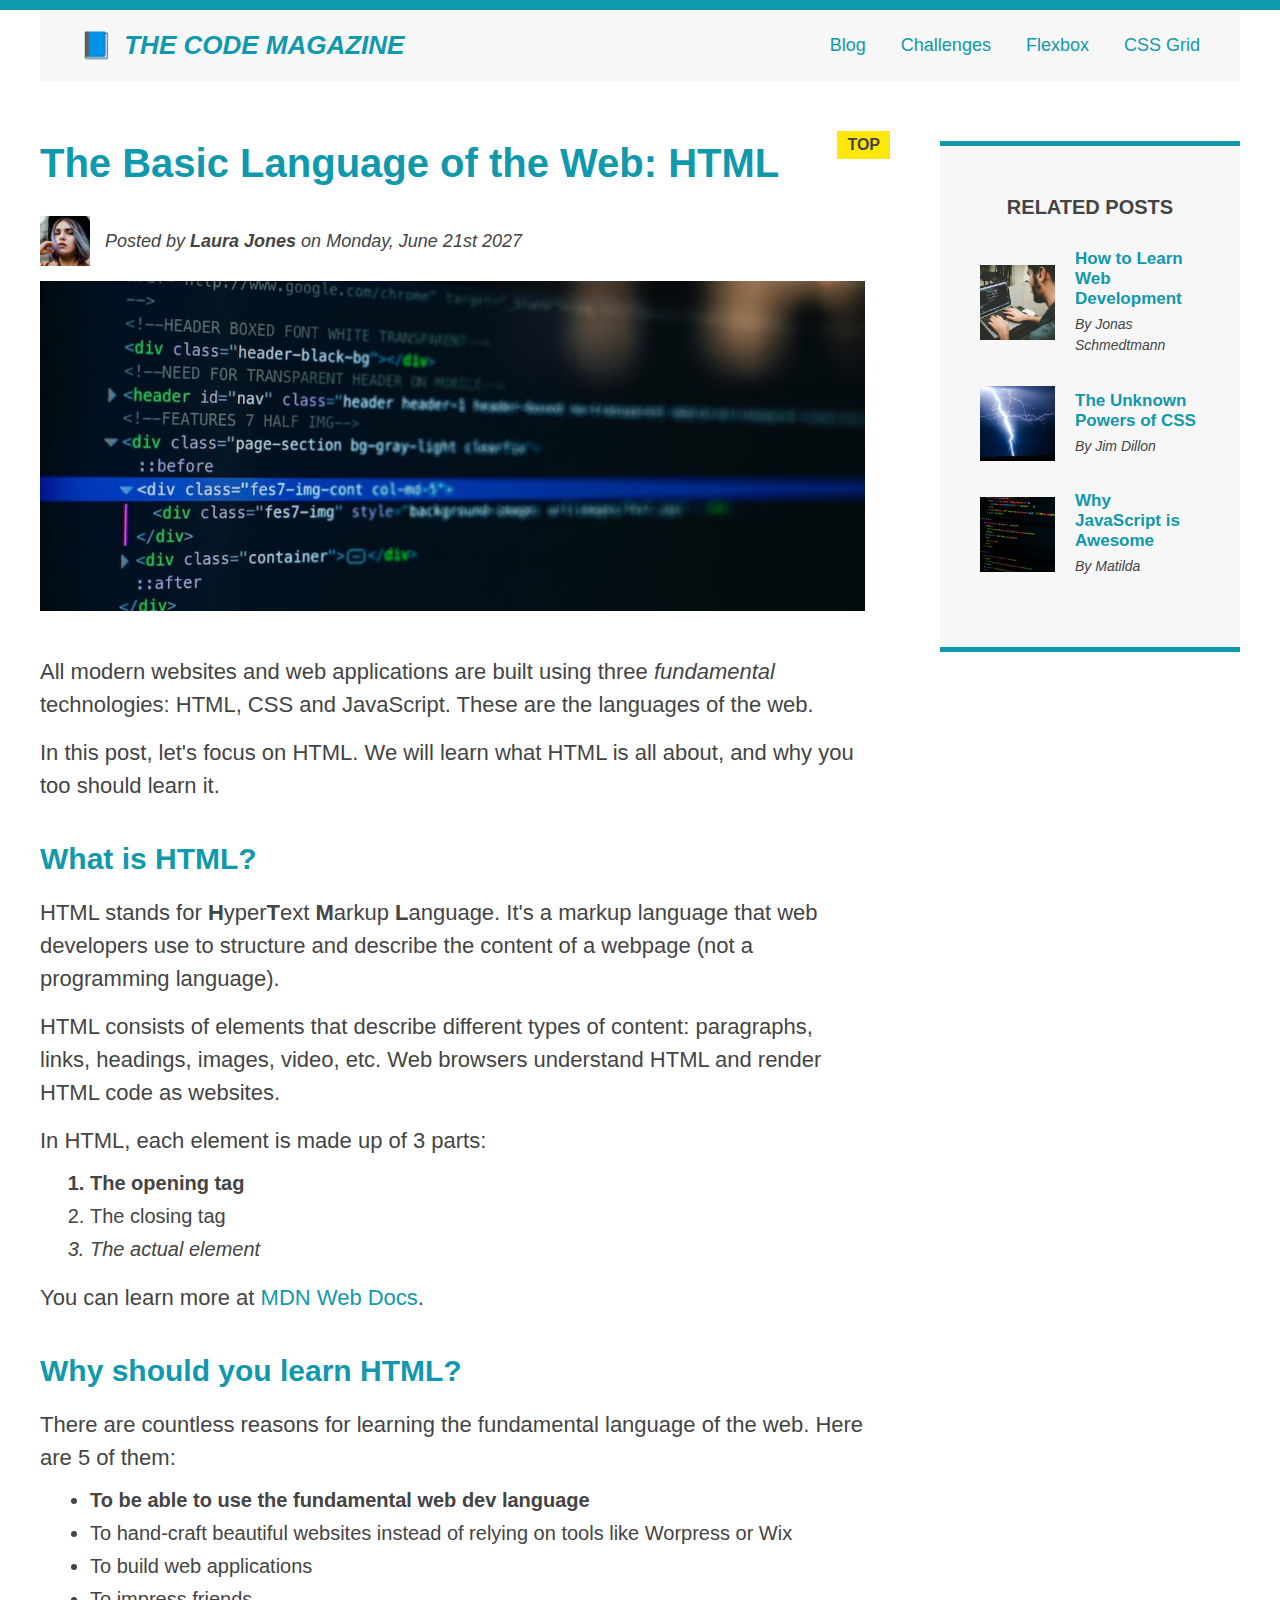
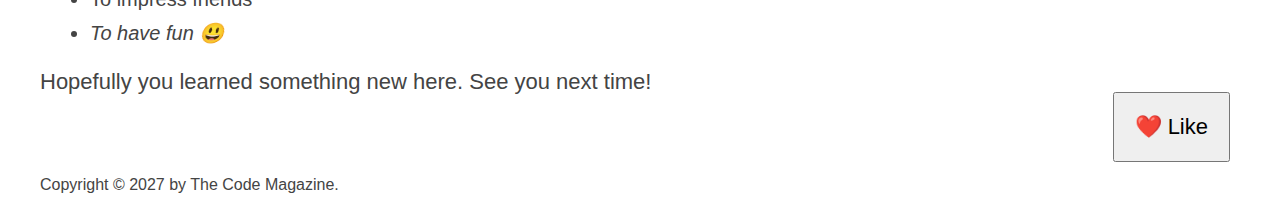
<file: index.html>
<!DOCTYPE html>
<html lang="en">
  <head>
    <meta charset="UTF-8" />
    <link href="style.css" rel="stylesheet" />

    <title>The Basic Language of the Web: HTML</title>
  </head>

  <body>
    <!--
    <h1>The Basic Language of the Web: HTML</h1>
    <h2>The Basic Language of the Web: HTML</h2>
    <h3>The Basic Language of the Web: HTML</h3>
    <h4>The Basic Language of the Web: HTML</h4>
    <h5>The Basic Language of the Web: HTML</h5>
    <h6>The Basic Language of the Web: HTML</h6>
    -->

    <div class="container">
      <header class="main-header clearfix">
        <h1>📘 The Code Magazine</h1>

        <nav>
          <!-- <strong>This is the navigation</strong> -->
          <a href="blog.html">Blog</a>
          <a href="#">Challenges</a>
          <a href="flexbox.html">Flexbox</a>
          <a href="css-grid.html">CSS Grid</a>
        </nav>

        <!-- <div class="clear"></div> -->
      </header>

      <!-- ONLY NECESSARY FOR FLEXBOX -->
      <!-- <div class="row"> -->
      <article>
        <header class="post-header">
          <h2>The Basic Language of the Web: HTML</h2>

          <div class="author-box">
            <img
              src="img/laura-jones.jpg"
              alt="Headshot of Laura Jones"
              height="50"
              width="50"
              class="author-img"
            />

            <p id="author" class="author">
              Posted by <strong>Laura Jones</strong> on Monday, June 21st 2027
            </p>
          </div>

          <img
            src="img/post-img.jpg"
            alt="HTML code on a screen"
            width="500"
            height="200"
            class="post-img"
          />
          <button>❤️ Like</button>
        </header>

        <p>
          All modern websites and web applications are built using three
          <em>fundamental</em>
          technologies: HTML, CSS and JavaScript. These are the languages of the
          web.
        </p>

        <p>
          In this post, let's focus on HTML. We will learn what HTML is all
          about, and why you too should learn it.
        </p>

        <h3>What is HTML?</h3>
        <p>
          HTML stands for <strong>H</strong>yper<strong>T</strong>ext
          <strong>M</strong>arkup <strong>L</strong>anguage. It's a markup
          language that web developers use to structure and describe the content
          of a webpage (not a programming language).
        </p>
        <p>
          HTML consists of elements that describe different types of content:
          paragraphs, links, headings, images, video, etc. Web browsers
          understand HTML and render HTML code as websites.
        </p>
        <p>In HTML, each element is made up of 3 parts:</p>

        <ol>
          <li class="first-li">The opening tag</li>
          <li>The closing tag</li>
          <li>The actual element</li>
        </ol>

        <p>
          You can learn more at
          <a
            href="https://developer.mozilla.org/en-US/docs/Web/HTML"
            target="_blank"
            >MDN Web Docs</a
          >.
        </p>

        <h3>Why should you learn HTML?</h3>

        <p>
          There are countless reasons for learning the fundamental language of
          the web. Here are 5 of them:
        </p>

        <ul>
          <li class="first-li">
            To be able to use the fundamental web dev language
          </li>
          <li>
            To hand-craft beautiful websites instead of relying on tools like
            Worpress or Wix
          </li>
          <li>To build web applications</li>
          <li>To impress friends</li>
          <li>To have fun 😃</li>
        </ul>

        <p>Hopefully you learned something new here. See you next time!</p>
      </article>

      <aside>
        <h4>Related posts</h4>

        <ul class="related">
          <li class="related-post">
            <img
              src="img/related-1.jpg"
              alt="Person programming"
              width="75"
              height="75"
            />
            <div>
              <a href="#" class="related-link">How to Learn Web Development</a>
              <p class="related-author">By Jonas Schmedtmann</p>
            </div>
          </li>
          <li class="related-post">
            <img
              src="img/related-2.jpg"
              alt="Lightning"
              width="75"
              height="75"
            />
            <div>
              <a href="#" class="related-link">The Unknown Powers of CSS</a>
              <p class="related-author">By Jim Dillon</p>
            </div>
          </li>
          <li class="related-post">
            <img
              src="img/related-3.jpg"
              alt="JavaScript code on a screen"
              width="75"
              height="75"
            />
            <div>
              <a href="#" class="related-link">Why JavaScript is Awesome</a>
              <p class="related-author">By Matilda</p>
            </div>
          </li>
        </ul>
      </aside>
      <!-- </div> -->

      <footer>
        <p id="copyright" class="copyright text">
          Copyright &copy; 2027 by The Code Magazine.
        </p>
      </footer>
    </div>
  </body>
</html>
</file>
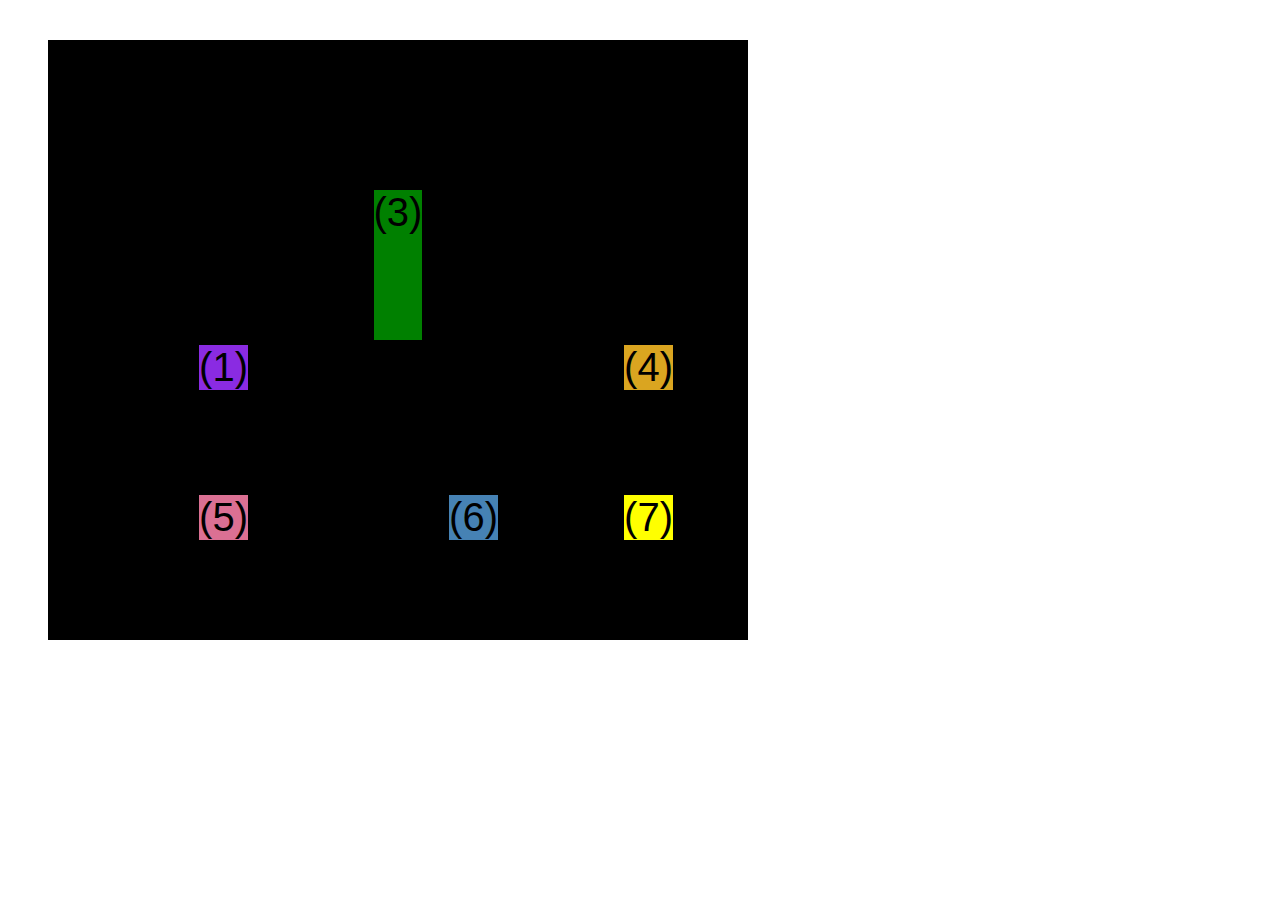
<file: css-grid.html>
<!DOCTYPE html>
<html lang="en">
  <head>
    <meta charset="UTF-8" />
    <meta http-equiv="X-UA-Compatible" content="IE=edge" />
    <meta name="viewport" content="width=device-width, initial-scale=1.0" />
    <title>CSS Grid</title>
    <style>
      .el--1 {
        background-color: blueviolet;
      }
      .el--2 {
        background-color: orangered;
      }
      .el--3 {
        background-color: green;
        height: 150px;
      }
      .el--4 {
        background-color: goldenrod;
      }
      .el--5 {
        background-color: palevioletred;
      }
      .el--6 {
        background-color: steelblue;
      }
      .el--7 {
        background-color: yellow;
      }
      .el--8 {
        background-color: crimson;
      }

      .container--1 {
        /* STARTER */
        font-family: sans-serif;
        background-color: #ddd;
        font-size: 30px;
        margin: 40px;

        /* CSS GRID */
        display: grid;
        /* grid-template-columns: 200px 200px 1fr 1fr; */
        /* grid-template-rows: 300px 200px; */
        /* grid-template-columns: 1fr 1fr 1fr auto; */

        grid-template-columns: repeat(4, 1fr);
        grid-template-rows: 1fr 1fr;
        /* height: 500px; */

        /* gap: 30px; */
        column-gap: 20px;
        row-gap: 40px;

        /* TEMP */
        display: none;
      }

      .el--8 {
        grid-column: 2 / 3;
        /* grid-row: 1 / span 2; */
        grid-row: 1 / 2;
      }

      .el--2 {
        /* grid-column: 1 / 4; */
        /* grid-column: 1 / span 4; */
        grid-column: 1 / -1;
        grid-row: 2;
      }

      .el--6 {
        /* grid-row: 3 / 5; */
      }

      .container--2 {
        /* STARTER */
        font-family: sans-serif;
        background-color: black;
        font-size: 40px;
        margin: 40px;

        width: 700px;
        height: 600px;

        /* CSS GRID */
        display: grid;
        grid-template-columns: 125px 200px 125px;
        grid-template-rows: 250px 100px;
        gap: 50px;

        /* Aligning tracks inside container: distribute empty space */
        justify-content: center;
        /* justify-content: space-between; */
        align-content: center;

        /* Aligning items INSIDE cells: moving items around inside cells */
        align-items: end;
        justify-items: end;
      }

      .el--3 {
        align-self: center;
        justify-self: center;
      }
    </style>
  </head>
  <body>
    <div class="container--1">
      <div class="el el--1">(1) HTML</div>
      <div class="el el--2">(2) and</div>
      <div class="el el--3">(3) CSS</div>
      <div class="el el--4">(4) are</div>
      <div class="el el--5">(5) amazing</div>
      <div class="el el--6">(6) languages</div>
      <!-- <div class="el el--7">(7) to</div> -->
      <div class="el el--8">(8) learn</div>
    </div>

    <div class="container--2">
      <div class="el el--1">(1)</div>
      <div class="el el--3">(3)</div>
      <div class="el el--4">(4)</div>
      <div class="el el--5">(5)</div>
      <div class="el el--6">(6)</div>
      <div class="el el--7">(7)</div>
    </div>
  </body>
</html>
</file>
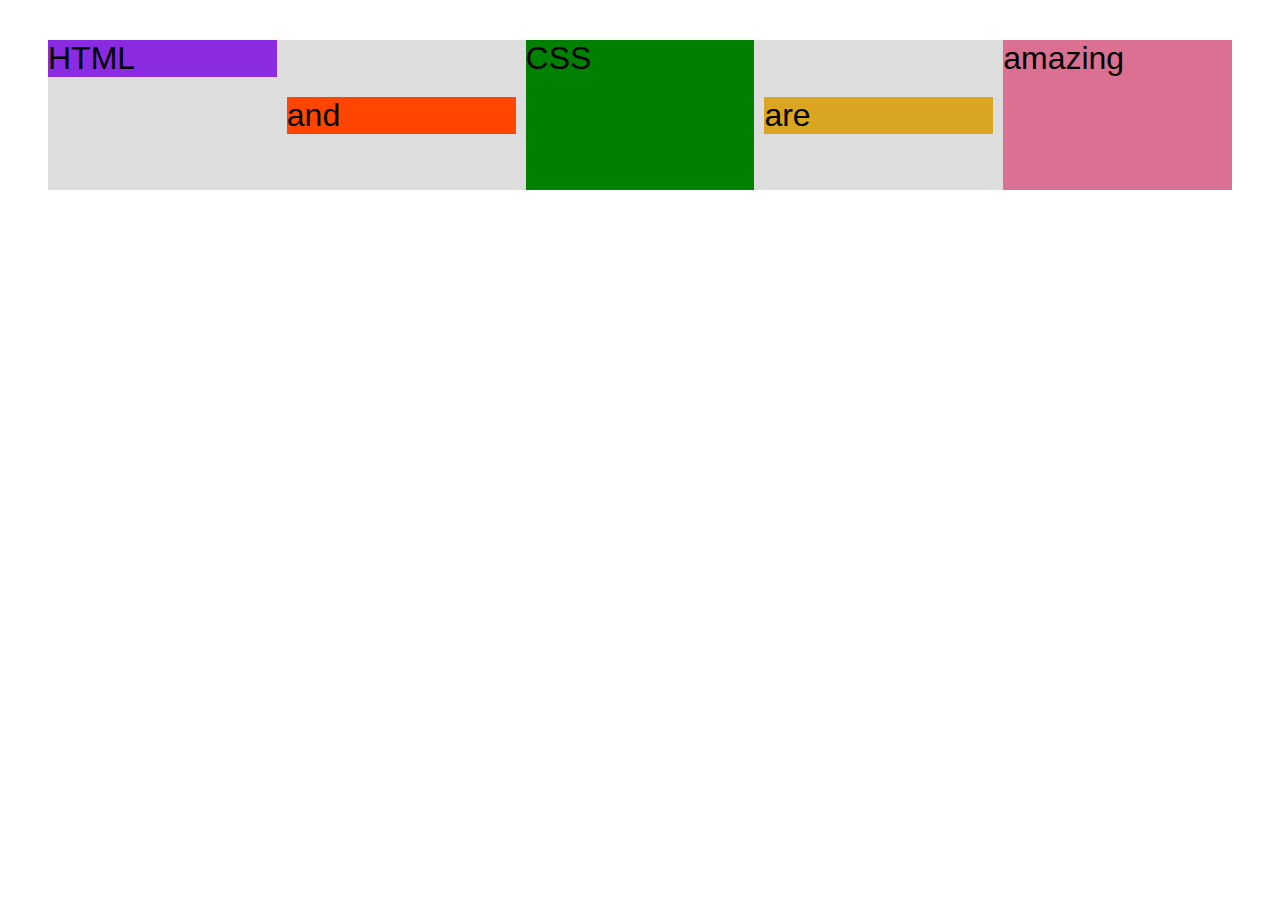
<file: flexbox.html>
<!DOCTYPE html>
<html lang="en">
  <head>
    <meta charset="UTF-8" />
    <meta http-equiv="X-UA-Compatible" content="IE=edge" />
    <meta name="viewport" content="width=device-width, initial-scale=1.0" />
    <title>Flexbox</title>
    <style>
      .el--1 {
        background-color: blueviolet;
      }
      .el--2 {
        background-color: orangered;
      }
      .el--3 {
        background-color: green;
        height: 150px;
      }
      .el--4 {
        background-color: goldenrod;
      }
      .el--5 {
        background-color: palevioletred;
      }
      .el--6 {
        background-color: steelblue;
      }
      .el--7 {
        background-color: yellow;
      }
      .el--8 {
        background-color: crimson;
      }

      .container {
        /* STARTER */
        font-family: sans-serif;
        background-color: #ddd;
        font-size: 32px;
        margin: 40px;

        /* FLEXBOX */
        display: flex;
        align-items: center;
        justify-content: flex-start;
        gap: 10px;
      }

      .el {
        /*
        DEFAULTS:
        flex-grow: 0;
        flex-shrink: 1;
        flex-basis: auto;
        */

        /* flex-basis: 200px; */
        /* flex-shrink: 0; */
        /* flex: 0 0 200px; */

        /* flex-grow: 1; */
        flex: 1;
      }

      .el--1 {
        align-self: flex-start;
        /* order: 2; */
        /* flex-grow: 3; */
      }

      .el--5 {
        align-self: stretch;
        order: 1;
      }

      .el--6 {
        order: -1;
      }
    </style>
  </head>
  <body>
    <div class="container">
      <div class="el el--1">HTML</div>
      <div class="el el--2">and</div>
      <div class="el el--3">CSS</div>
      <div class="el el--4">are</div>
      <div class="el el--5">amazing</div>
      <!-- <div class="el el--6">languages</div> -->
      <!-- <div class="el el--7">to</div>
      <div class="el el--8">learn</div> -->
    </div>
  </body>
</html>
</file>
<file: style.css>
* {
  /* border-top: 10px solid #1098ad; */
  margin: 0;
  padding: 0;
  box-sizing: border-box;
}

/* PAGE SECTIONS */
body {
  color: #444;
  font-family: sans-serif;

  border-top: 10px solid #1098ad;
  position: relative;
}

.container {
  width: 1200px;
  /* margin-left: auto;
  margin-right: auto; */
  margin: 0 auto;
}

.main-header {
  background-color: #f7f7f7;
  /* padding: 20px;
  padding-left: 40px;
  padding-right: 40px; */
  padding: 20px 40px;
  /* margin-bottom: 60px; */
  /* height: 80px; */
}

nav {
  font-size: 18px;
  /* text-align: center; */
}

article {
  /* margin-bottom: 60px; */
}

.post-header {
  margin-bottom: 40px;
  /* position: relative; */
}

aside {
  background-color: #f7f7f7;
  border-top: 5px solid #1098ad;
  border-bottom: 5px solid #1098ad;
  padding: 50px 40px;
}

/* SMALLER ELEMENTS */
h1,
h2,
h3 {
  color: #1098ad;
}

h1 {
  font-size: 26px;
  text-transform: uppercase;
  font-style: italic;
}

h2 {
  font-size: 40px;
  margin-bottom: 30px;
}

h3 {
  font-size: 30px;
  margin-bottom: 20px;
  margin-top: 40px;
}

h4 {
  font-size: 20px;
  text-transform: uppercase;
  text-align: center;
  margin-bottom: 30px;
}

p {
  font-size: 22px;
  line-height: 1.5;
  margin-bottom: 15px;
}

ul,
ol {
  margin-left: 50px;
  margin-bottom: 20px;
}

li {
  font-size: 20px;
  margin-bottom: 10px;
  /* display: inline; */
}

li:last-child {
  margin-bottom: 0;
}

/* footer p {
  font-size: 16px;
} */

/* article header p {
  font-style: italic;
} */

#author {
  font-style: italic;
  font-size: 18px;
}

#copyright {
  font-size: 16px;
}

.related-author {
  font-size: 18px;
  font-weight: bold;
}

/* ul {
  list-style: none;
} */

.related {
  list-style: none;
  margin-left: 0;
}

body {
  /* background-color: orangered; */
}

/* .first-li {
  font-weight: bold;
} */

li:first-child {
  font-weight: bold;
}

li:last-child {
  font-style: italic;
}

li:nth-child(even) {
  /* color: red; */
}

/* Misconception: this won't work! */
article p:first-child {
  color: red;
}

/* Styling links */
a:link {
  color: #1098ad;
  text-decoration: none;
}

a:visited {
  /* color: #777; */
  color: #1098ad;
}

a:hover {
  color: orangered;
  font-weight: bold;
  text-decoration: underline orangered;
}

a:active {
  background-color: black;
  font-style: italic;
}
/* LVHA */

.post-img {
  width: 100%;
  height: auto;
}

nav a:link {
  /* background-color: orangered;
  margin: 20px;
  padding: 20px;

  display: block; */

  margin-right: 30px;
  display: inline-block;
}

nav a:link:last-child {
  margin-right: 0;
}

button {
  font-size: 22px;
  padding: 20px;
  cursor: pointer;

  position: absolute;
  /* top: 50px;
  left: 50px; */
  bottom: 50px;
  right: 50px;
}

h1::first-letter {
  font-style: normal;
  margin-right: 5px;
}

h3 + p::first-line {
  /* color: red; */
}

h2 {
  /* background-color: orange; */
  position: relative;
}

h2::before {
  content: "TOP";
  background-color: #ffe70e;
  color: #444;
  font-size: 16px;
  font-weight: bold;
  display: inline-block;
  padding: 5px 10px;
  position: absolute;
  top: -10px;
  right: -25px;
}

/* Resolving conflicts */
/* #copyright {
  color: red;
}

.copyright {
  color: blue;
}

.text {
  color: yellow;
}

footer p {
  color: green !important;
} */

/* nav a:link,
nav p {
  font-size: 18px;
} */

/* FLOATS */
/*
.author-img {
  float: left;
  margin-bottom: 20px;
}

.author {
  float: left;
  margin-top: 10px;
  margin-left: 20px;
}

h1 {
  float: left;
}

nav {
  float: right;
}

.clear {
  clear: both;
}

.clearfix::after {
  clear: both;
  content: "";
  display: block;
}

article {
  width: 825px;
  float: left;
}

aside {
  width: 300px;
  float: right;
}

footer {
  clear: both;
}
*/

/* FLEXBOX */
.main-header {
  display: flex;
  align-items: center;
  justify-content: space-between;
}

.author-box {
  display: flex;
  align-items: center;
  margin-bottom: 15px;
}

.author {
  margin-bottom: 0;
  margin-left: 15px;
}

.related-post {
  display: flex;
  align-items: center;
  gap: 20px;
  margin-bottom: 30px;
}

.related-link:link {
  font-size: 17px;
  font-weight: bold;
  font-style: normal;
  margin-bottom: 5px;
  display: block;
}

.related-author {
  margin-bottom: 0;
  font-size: 14px;
  font-weight: normal;
  font-style: italic;
}

/* FLEXBOX LAYOUT */
/* .row {
  display: flex;
  align-items: flex-start;
  gap: 75px;
  margin-bottom: 60px;
}

article {
  flex: 1;
  margin-bottom: 0;
}

aside {
  
  DEFAULTS:
  flex-grow: 0;
  flex-shrink: 1;
  flex-basis: auto;

  flex: 0 0 300px;
} */

/* CSS GRID LAYOUT */
.container {
  display: grid;
  grid-template-columns: 1fr 300px;
  column-gap: 75px;
  row-gap: 60px;
  align-items: start;
}

.main-header {
  /* grid-column: 1 / span 2; */
  grid-column: 1 / -1;
}

article {
}

aside {
}

footer {
  grid-column: 1 / -1;
}
</file>
